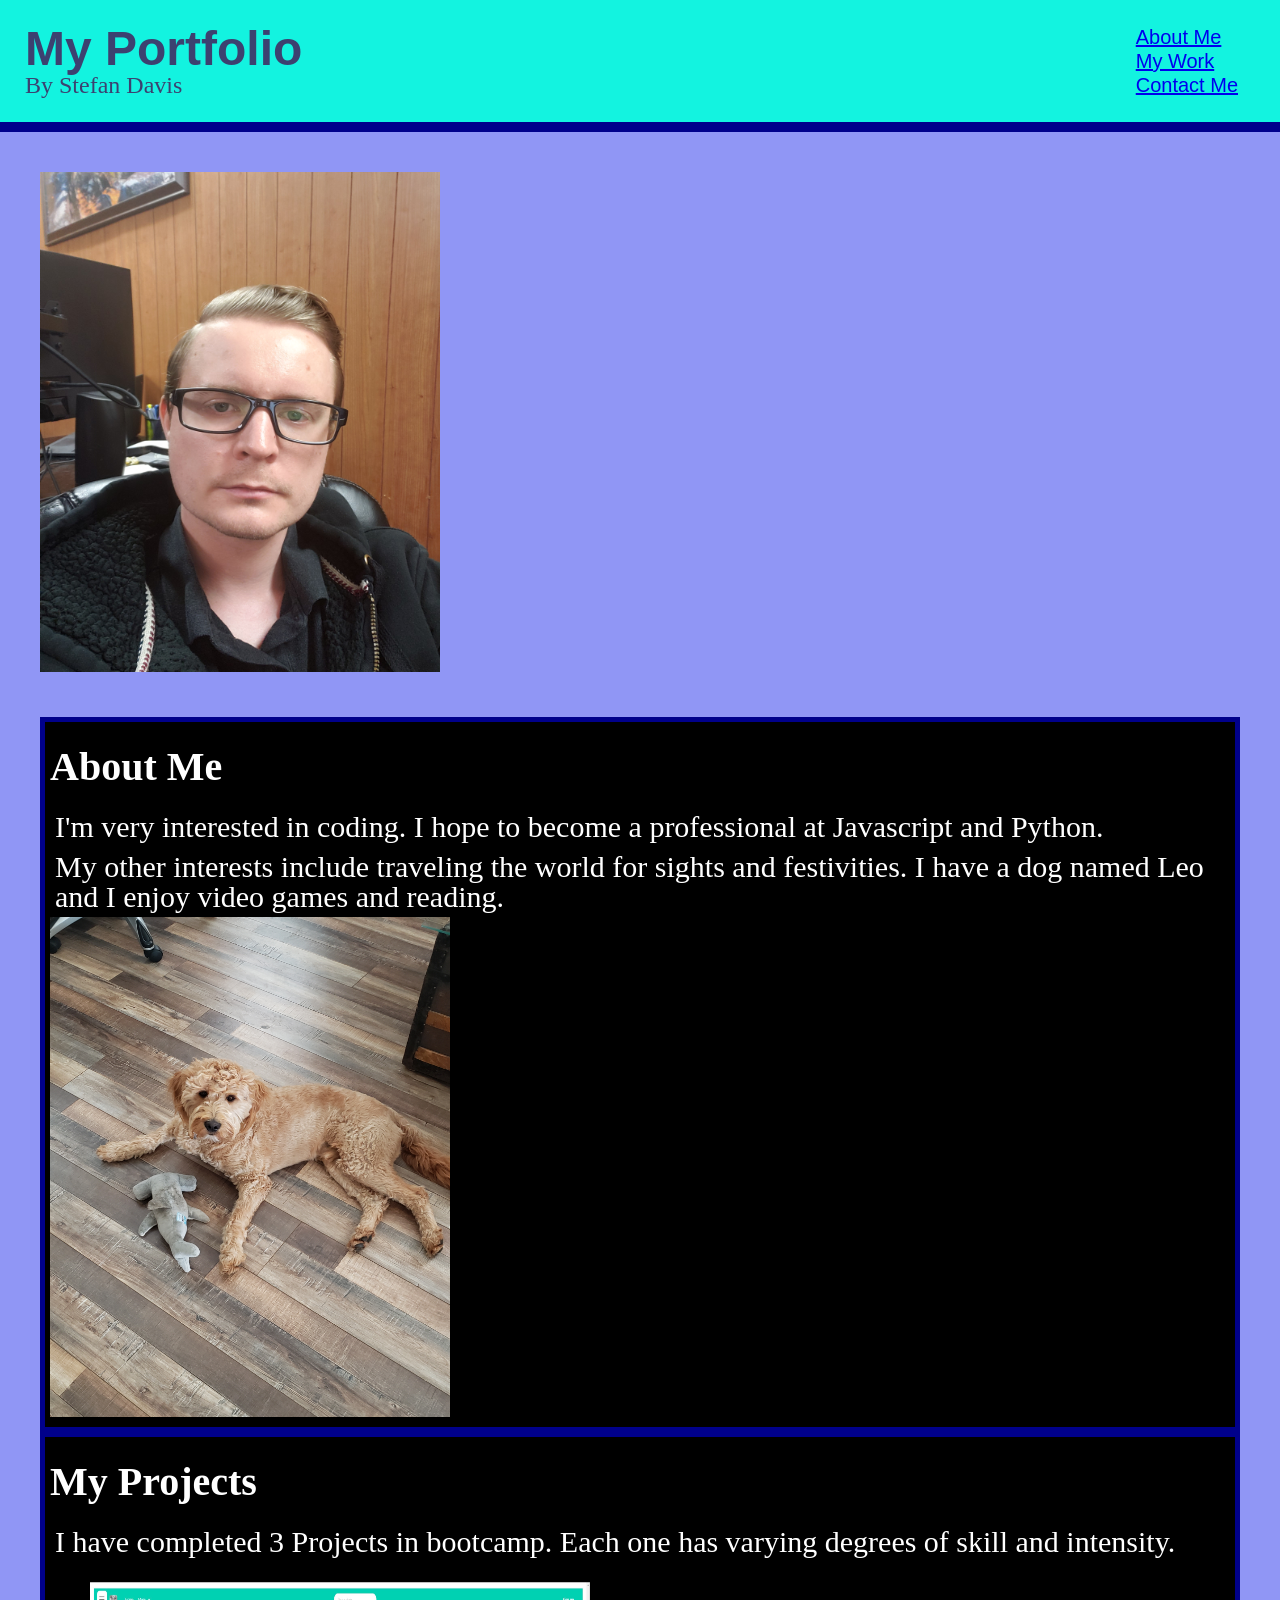
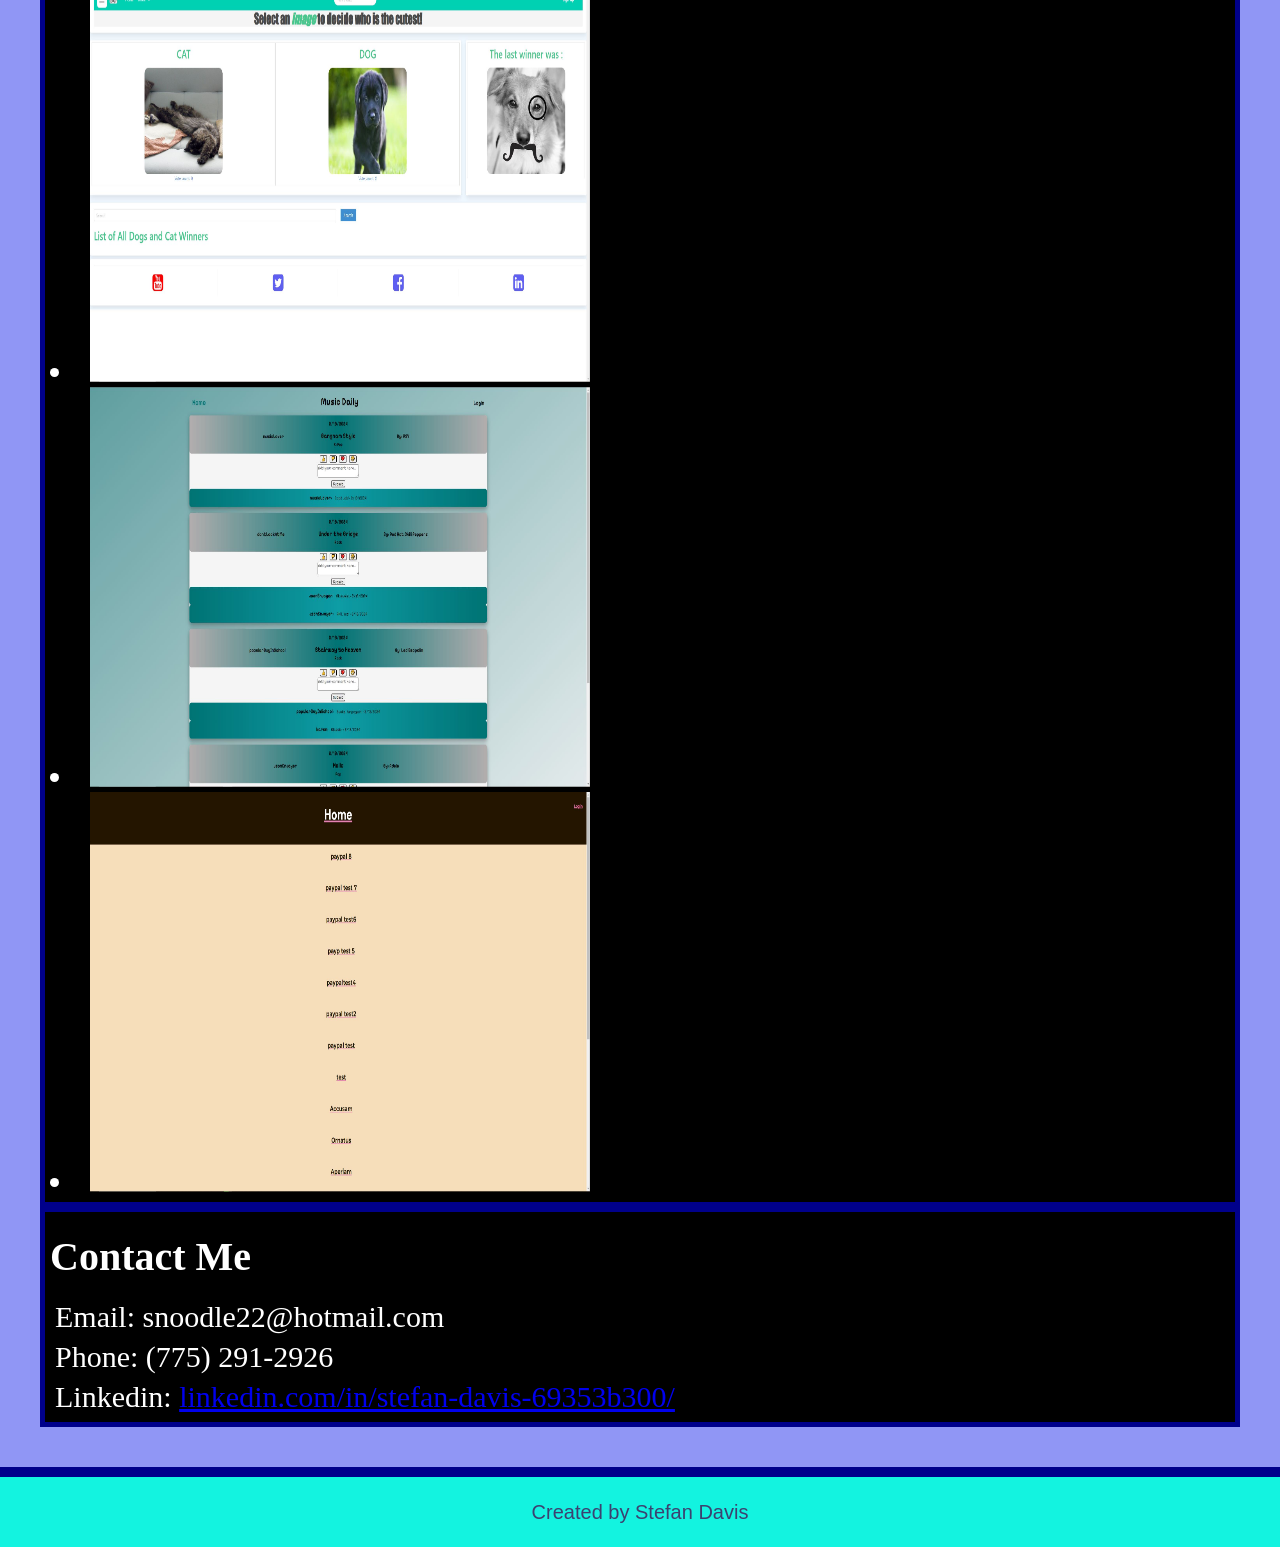
<file: index.html>
<!DOCTYPE html>
<html lang="en">
<head>
    <meta charset="UTF-8">
    <meta name="viewport" content="width=device-width, initial-scale=1.0">
    <title>Stefan's Portfolio</title>
    <link rel="stylesheet" href="main/assets/reset.css" />
    <link rel="stylesheet" href="main/assets/style.css" />
</head>

<body>
    <header>
        <h1>My Portfolio</h1>
        <div>
            <ul>
                <li>
                    <a href="#about-me">About Me</a>
                </li>
                <li>
                    <a href="#my-work">My Work</a>
                </li>
                <li>
                    <a href="#contact-me">Contact Me</a>
                </li>
            </ul>
        </div>
        <p>
            By Stefan Davis
        </p>
        

    </header>
    
    <main>
        <div class="me">
        <img src="main/assets/images/self.jpg" alt="picture of me">
        </div>
        <section>
            <div id="about-me">
                <div class="about">
                <h2>About Me</h2>
                <p>
                    I'm very interested in coding. I hope to become a professional at Javascript and Python.
                </p>
                <p>
                    My other interests include traveling the world for sights and festivities. I have a dog
                    named Leo and I enjoy video games and reading.
                </div>
                <div class="leo">
                <img src="main/assets/images/dog.jpg" alt="picture of leo">
                </div>
            </div>
        </section>
        <section>
            <div id="my-work">
                <div class="work">
                <h2>My Projects</h2>
                <p>
                    I have completed 3 Projects in bootcamp. Each one has varying degrees of skill and intensity.
                </p>
                        <li><a href="https://github.com/StefanPDavis/project-bart.git">
                            <img src="main/assets/images/project-1 screenshot.JPG" alt="first group project website"></a>
                        </li>
                        <li><a href="https://github.com/hstephan23/daily-music-posts">
                            <img src="main/assets/images/project-2 screenshot.JPG" alt="second group project website"></a>
                        </li>
                        <li><a href="https://github.com/philsloan/PBABP">
                            <img src="main/assets/images/project-3 screenshot.JPG" alt="third group project website"></a>
                        </li>
                </div>
                </p>
        </section>
        <section>
            </div>
            <div id="contact-me">
                <h2>Contact Me</h2>
                <div class="info">
                <p>
                    Email: snoodle22@hotmail.com
                </p>
                <p>
                    Phone: (775) 291-2926
                </p>
                <p>
                    Linkedin: <a href="https://www.linkedin.com/in/stefan-davis-69353b300/">
                        linkedin.com/in/stefan-davis-69353b300/</a>
                </p>
                </div>
            </div>
        </section>

    </main>
    

    <footer>
        Created by Stefan Davis

    </footer>
    
</body>
</html>
</file>
<file: main/assets/style.css>
* {
    box-sizing: border-box;
    padding: 0;
    margin: 0;
}

body {
    background-color: #9096f5;
}

header {
    padding: 25px;
    font-family: 'Gill Sans', 'Gill Sans MT', Calibri, 'Trebuchet MS', sans-serif, Arial;
    background-color: #13f3e0;
    border-bottom: 10px solid darkblue;
}

header h1 {
    display: inline-block;
    font-size: 48px;
    color: #3c4170;
}

header div {
    margin-right: 15px;
    float: right;
    font-size: 20px;
}

header div ul li {
    margin-left: 25px;
    list-style: none;
    padding: 2px;
}

header p {
    font-size: 24px;
    font-family: cursive, 'Times New Roman', Times, serif;
    color: #3c4170;
}

main {
    font-family: Cambria, Cochin, Georgia, Times, 'Times New Roman', serif;
    font-size: 30px;
    padding: 40px;
    border-bottom: 10px solid darkblue;
}

.me img {
    width: 400px;
    height: 500px;
    margin-bottom: 40px;
}

.leo img {
    width: 400px;
    height: 500px;
}

main h2 {
    font-size: 40px;
    margin: 20px 0px 20px 0px;

}

main section {
    border: 5px solid darkblue;
    padding: 5px;
    background-color: black;
    color: white;
}

.about p {
    padding: 5px;
}

.work p {
    padding: 5px;
    margin-bottom: 20px;
}

.work img {
    width: 500px;
    height: 400px;
}

.tba img {
    width: 300px;
    height: 200px;
}

.info p {
    padding: 5px;
}

footer {
    padding: 25px;
    font-family: 'Gill Sans', 'Gill Sans MT', Calibri, 'Trebuchet MS', sans-serif, Arial;
    font-size: 20px;
    text-align: center;
    background-color: #13f3e0;
    color: #3c4170;
}

@media screen and (max-width: 992px) {
    header, main {
      flex-direction: column;
    }
}

@media screen and (max-width: 768px) {
    header, main {
      flex-direction: column;
    }
}

@media screen and (max-width: 576px) {
    header, main {
      flex-direction: column;
    }
}
</file>
